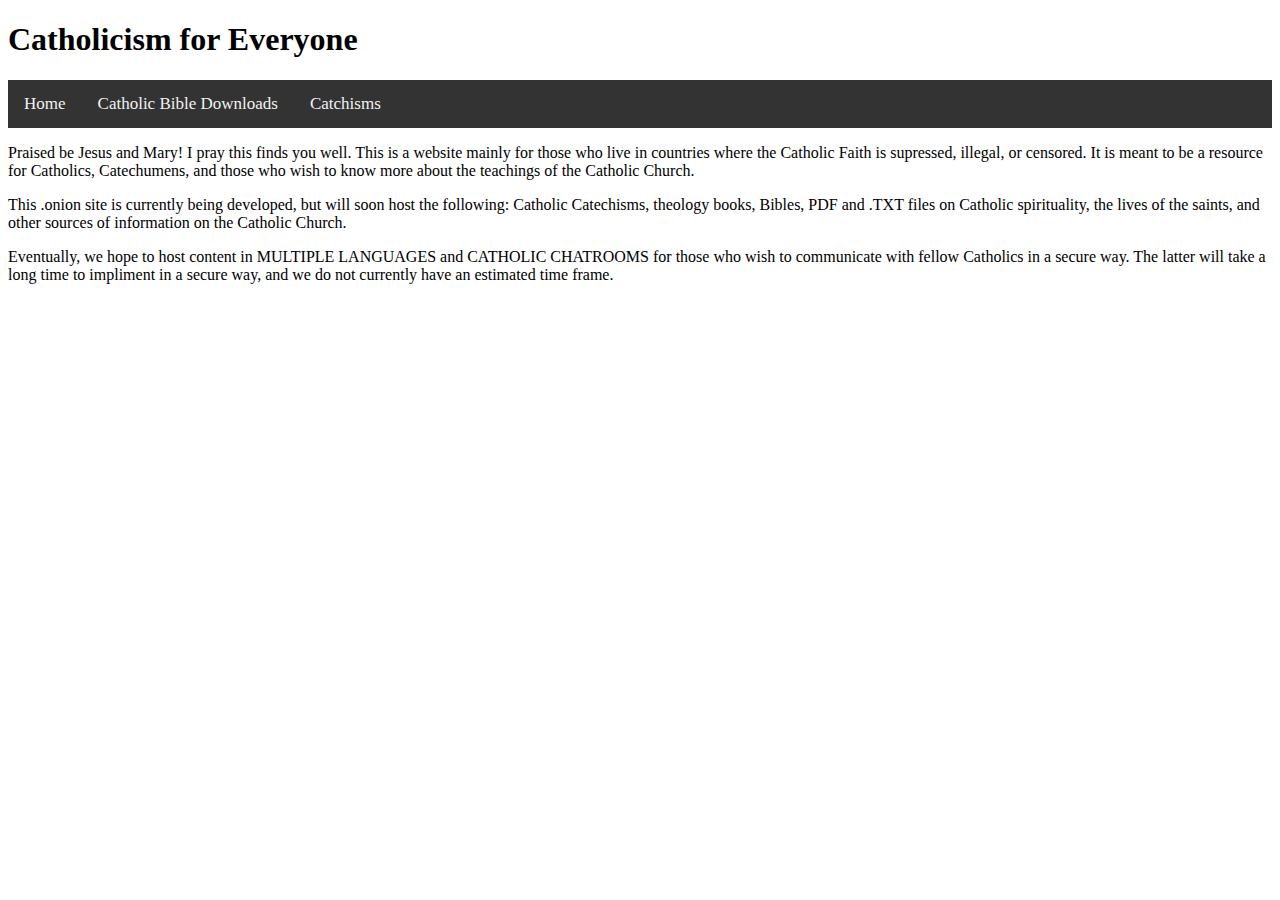
<file: index.html>
<!DOCTYPE html>
<html lang="en" dir="ltr">
  <head>
    <meta charset="utf-8">
    <title>Catholicism for Everyone</title>
    <link rel="stylesheet" href="CathStyles.css">
  </head>

  <body>
    <h1>Catholicism for Everyone</h1>
      <header>
        <nav>
          <div class="topnav">
            <a href="index.html">Home</a>
            <a href="Catholic Bible Downloads.html">Catholic Bible Downloads</a>
            <a href="Catechisms.html">Catchisms</a>
          </div>
        </nav>
      </header>

    <p>
      Praised be Jesus and Mary!
        I pray this finds you well. This is a website mainly for those who live in countries where the Catholic Faith is supressed, illegal, or censored. It is meant to be a resource for Catholics, Catechumens, and those who wish to know more about the teachings of the Catholic Church.
    </p>

    <p>
      This .onion site is currently being developed, but will soon host the following: Catholic Catechisms, theology books, Bibles, PDF and .TXT files on Catholic spirituality, the lives of the saints, and other sources of information on the Catholic Church.
    </p>

    <p>
      Eventually, we hope to host content in MULTIPLE LANGUAGES and CATHOLIC CHATROOMS for those who wish to communicate with fellow Catholics in a secure way. The latter will take a long time to impliment in a secure way, and we do not currently have an estimated time frame.
    </p>
  </body>
</html>
</file>
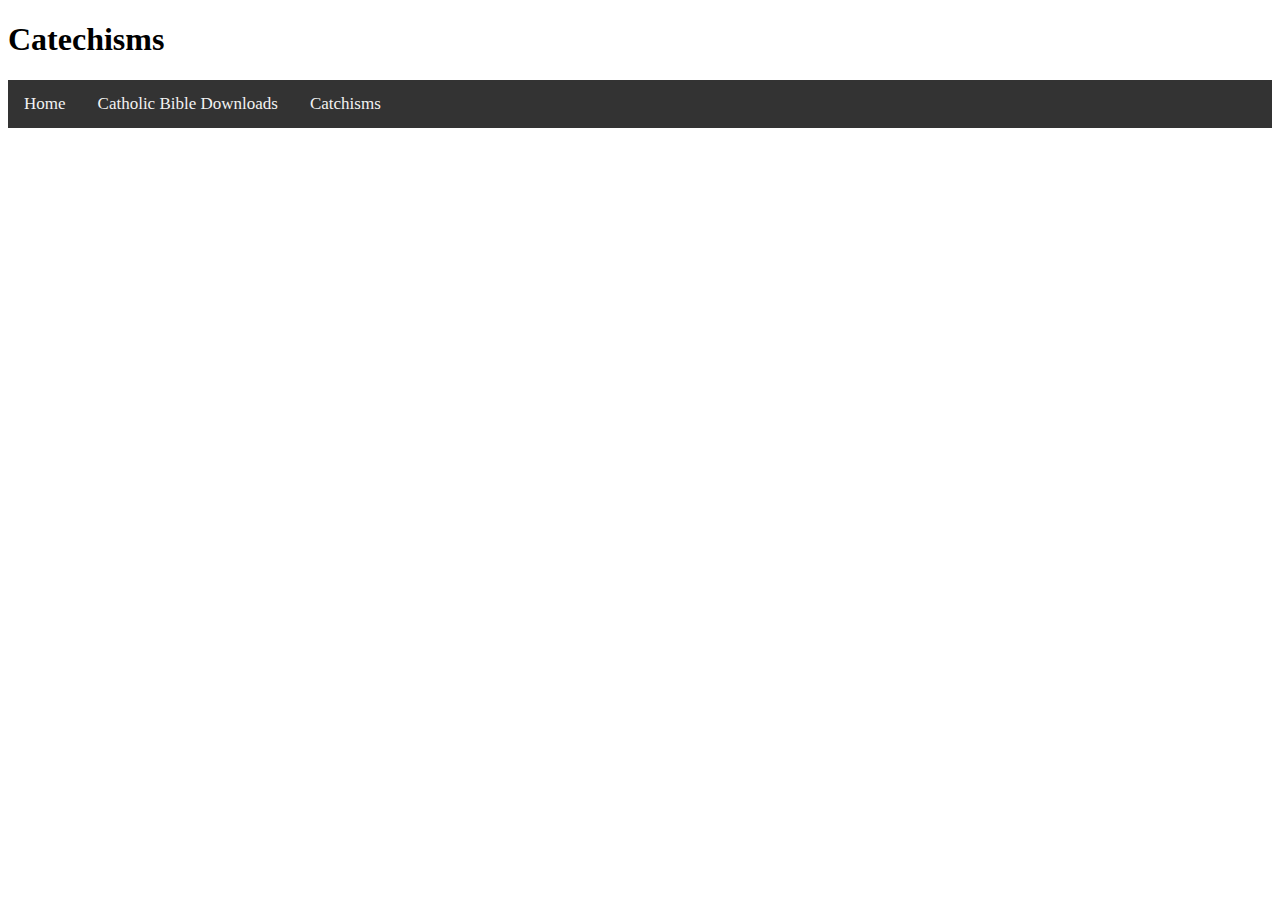
<file: Catechisms.html>
<!DOCTYPE html>
<html lang="en" dir="ltr">
  <head>
    <meta charset="utf-8">
    <title>Catechisms</title>
    <link rel="stylesheet" href="CathStyles.css">
  </head>
  <body>
    <h1>Catechisms</h1>

      <header>
        <nav>
          <div class="topnav">
            <a href="index.html">Home</a>
            <a href="Catholic Bible Downloads.html">Catholic Bible Downloads</a>
            <a href="Catechisms.html">Catchisms</a>
          </div>
        </nav>
      </header>

  </body>
</html>
</file>
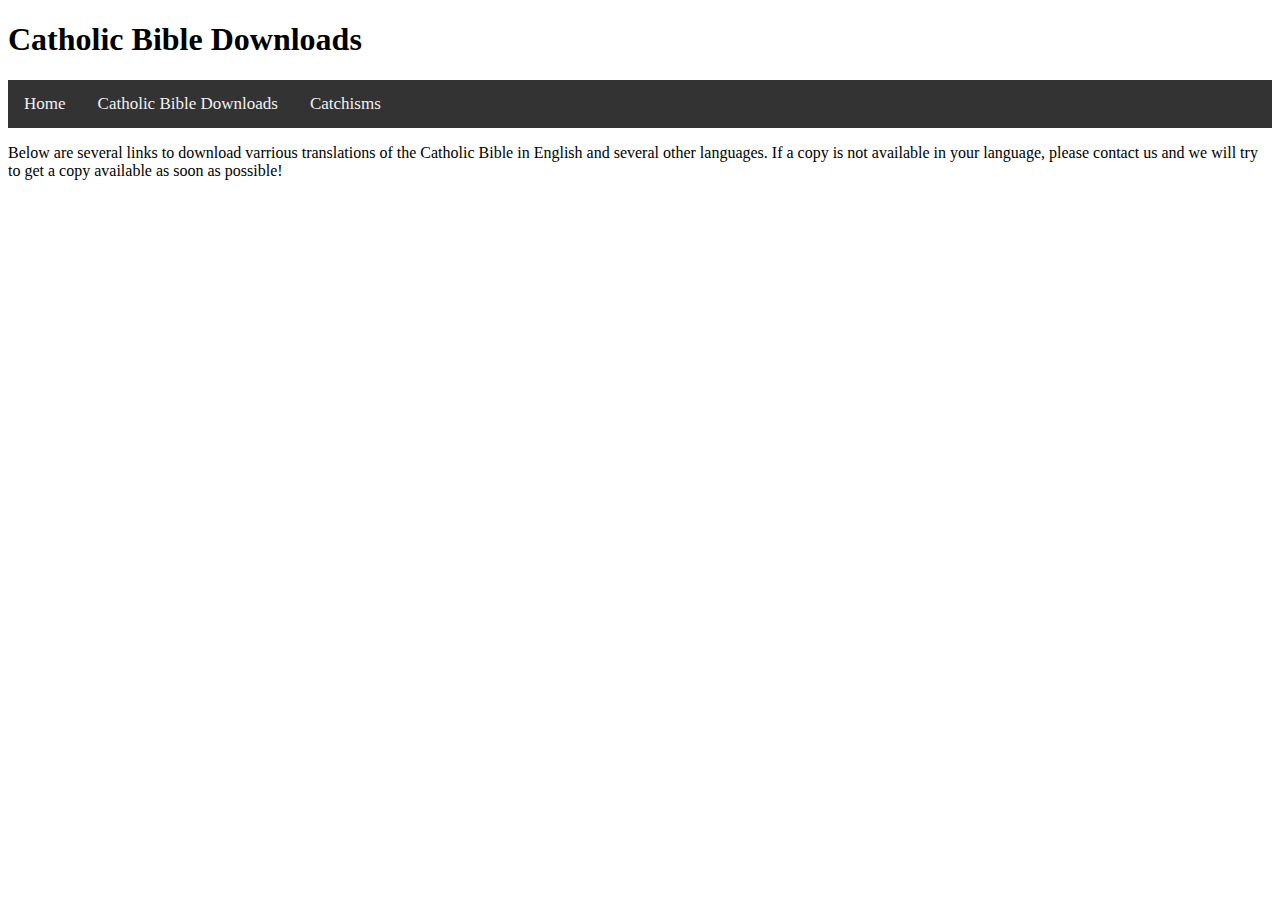
<file: Catholic Bible Downloads.html>
<!DOCTYPE html>
<html lang="en" dir="ltr">
  <head>

    <meta charset="utf-8">
    <title>Catholic Bible Downloads</title>
    <link rel="stylesheet" href="CathStyles.css">
  </head>
  <body>
    <h1>Catholic Bible Downloads</h1>
      <header>
        <nav>
          <div class="topnav">
            <a href="index.html">Home</a>
            <a href="Catholic Bible Downloads.html">Catholic Bible Downloads</a>
            <a href="Catechisms.html">Catchisms</a>
          </div>
        </nav>
      </header>

    <p>
      Below are several links to download varrious translations of the Catholic Bible in English and several other languages. If a copy is not available in your language, please contact us and we will try to get a copy available as soon as possible!
    </p>

  </body>
</html>
</file>
<file: CathStyles.css>
/* Add a black background color to the top navigation */
.topnav {
  background-color: #333;
  overflow: hidden;
}

/* Style the links inside the navigation bar */
.topnav a {
  float: left;
  color: #f2f2f2;
  text-align: center;
  padding: 14px 16px;
  text-decoration: none;
  font-size: 17px;
}

/* Change the color of links on hover */
.topnav a:hover {
  background-color: #ddd;
  color: black;
}

/* Add a color to the active/current link */
.topnav a.active {
  background-color: #4CAF50;
  color: white;
}

/*gradient not working*/
background-color: #a7a7aa;
background-image: linear-gradient(135deg, #a7a7aa 0%, #000008 100%);
</file>
